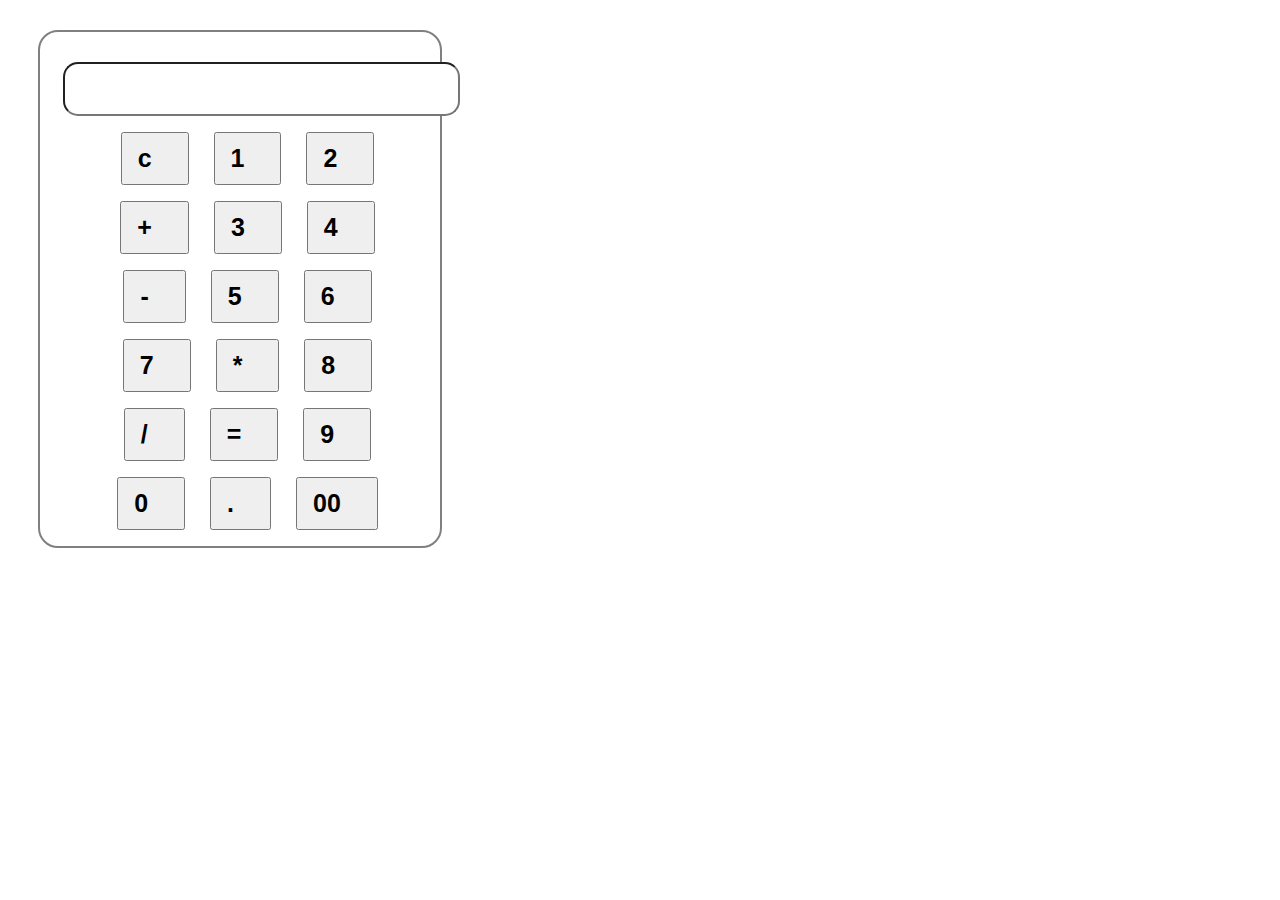
<file: Projects/Calculator/index.html>
<!DOCTYPE html>
<html lang="en">
  <head>
    <meta charset="UTF-8" />
    <meta name="viewport" content="width=device-width, initial-scale=1.0" />
    <link rel="stylesheet" href="style.css" />
    <title>Calculator</title>
  </head>
  <body>
    <div id="calculator">

      <div class="calDisplay">
        <input type="text" id="inputId" readonly>
      </div>


      <div class="calKeys">
        <ul>
          <button onclick="display;
          document.querySelector('#inputId').value = display = '' ;
          ">c</button>
          <button onclick="display;
          document.querySelector('#inputId').value = display += 1;
          ">1</button>
          <button onclick="display;
          document.querySelector('#inputId').value = display += 2;
          ">2</button>
        </ul>
      
      
        <ul>
          <button onclick="display;
          document.querySelector('#inputId').value = display += '+';
          ">+</button>
          <button onclick="display;
          document.querySelector('#inputId').value = display += 3;
          ">3</button>
          <button onclick="display;
          document.querySelector('#inputId').value = display += 4;
          ">4</button>
        </ul>
      
      
        <ul>
          <button onclick="display;
          document.querySelector('#inputId').value = display += '-';
          ">-</button>
          <button onclick="display;
          document.querySelector('#inputId').value = display += 5;
          ">5</button>
          <button onclick="display;
          document.querySelector('#inputId').value = display += 6;
          ">6</button>
        </ul>
      
   
        <ul>
          <button onclick="display;
          document.querySelector('#inputId').value = display += 7;
          ">7</button>
          <button onclick="display;
          document.querySelector('#inputId').value = display += '*';
          ">*</button>
          <button onclick="display;
          document.querySelector('#inputId').value = display += 8;
          ">8</button>
        </ul>
      
      
        <ul>
          <button onclick="display;
          document.querySelector('#inputId').value = display += '/';
          ">/</button>
          <button onclick="display;
          document.querySelector('#inputId').value = display = eval(display);
          ">=</button>
          <button onclick="display;
          document.querySelector('#inputId').value = display += 9;
          ">9</button>
        </ul>
      
     
        <ul>
          <button onclick="display;
          document.querySelector('#inputId').value = display += 0;
          ">0</button>
          <button onclick="display;
          document.querySelector('#inputId').value = display += '.';
          ">.</button>
          <button onclick="display;
          document.querySelector('#inputId').value = display += '00';
          ">00</button>
        </ul>

    </div>

    <script src="index.js"></script>
  </body>
</html>
</file>
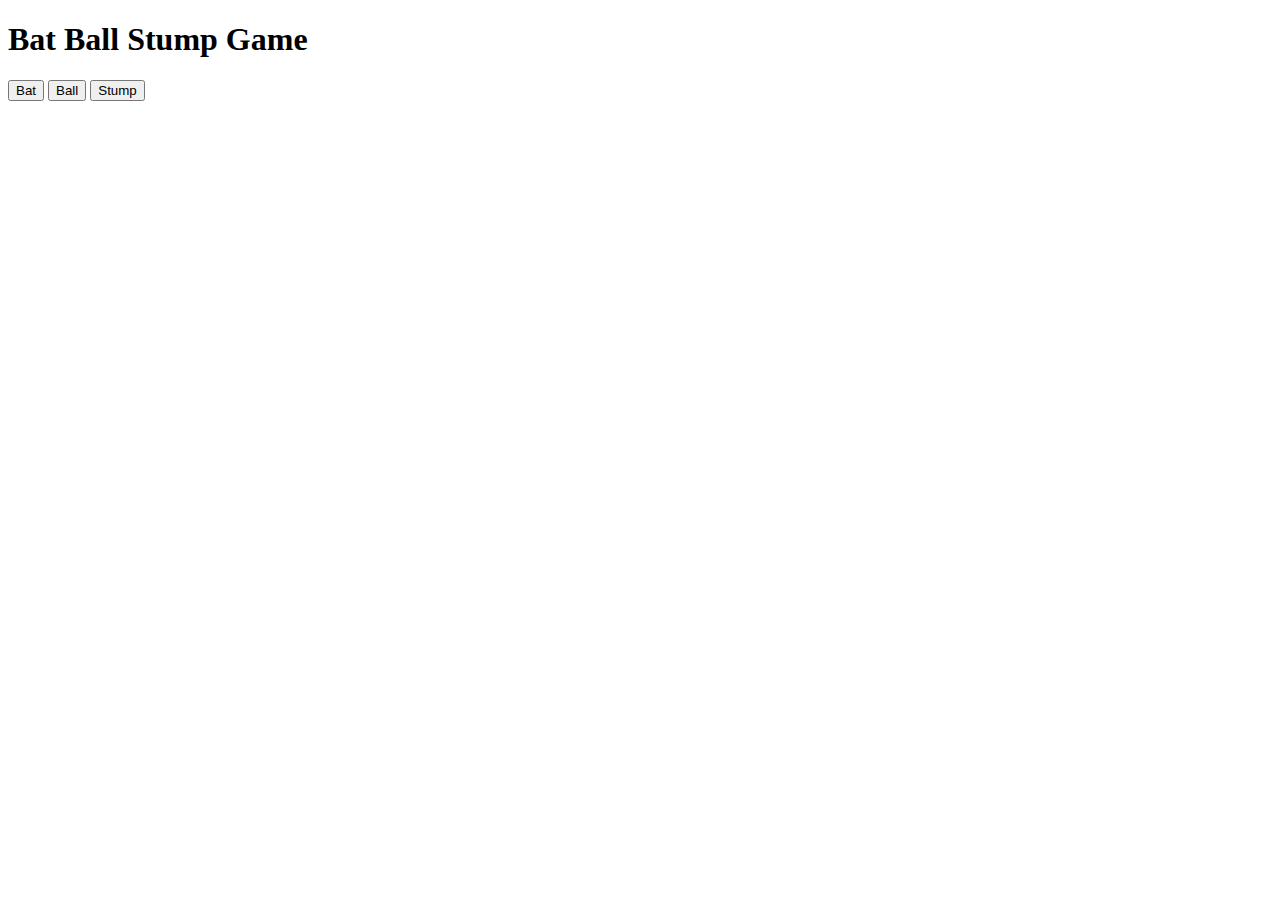
<file: Projects/Cricket Game/index.html>
<!DOCTYPE html>
<html lang="en">
  <head>
    <meta charset="UTF-8" />
    <meta name="viewport" content="width=device-width, initial-scale=1.0" />
    <link rel="stylesheet" href="style.css" />
    <title>Cricket Game</title>
  </head>

  <body>
    <h1>Bat Ball Stump Game</h1>
    <button
      onclick="

          let RandomNumber= Math.random() * 3;
          let computerChoice;
          
          if (RandomNumber>0 && RandomNumber <= 1) {
          computerChoice = 'Bat';
          } else if (RandomNumber>1 && RandomNumber<= 2) {
          computerChoice = 'Ball'        
          }else{
         computerChoice = 'Stumps';             
          }

          let resultMsg;
          if (computerChoice === 'Ball') {
            resultMsg = 'User Won';
          } else if (computerChoice === 'Bat') {
            resultMsg = `It's a Tie`;
          } else if (computerChoice === 'Stumps') {
            resultMsg = 'Computer Have Won';
          }
          alert(`You Have Chosen Bat. Computer choice is ${computerChoice}. ${resultMsg}`)"
    >
      Bat
    </button>

    <button
      onclick="
          let RandomNumber2= Math.random() * 3;
         let  computerChoice2;

          if (RandomNumber2>0 && RandomNumber2 <= 1) {
          computerChoice2 = 'Bat';
          } else if (RandomNumber2>1 && RandomNumber2<= 2) {
          computerChoice2 = 'Ball'
        
          }else{
         computerChoice2 = 'Stumps';
             
          }

          let resultMsg2;
          if (computerChoice2 === 'Ball') {
            resultMsg2 = `It's a Tie`;
          } else if (computerChoice2 === 'Bat') {
            resultMsg2= 'Computer Have Won';
          } else if (computerChoice2 === 'Stumps') {
            resultMsg2 = 'User Won';
          }
            

      
          alert(`You Have Chosen Ball. Computer choice = ${computerChoice2}. ${resultMsg2}`)
          
          
          "
    >
      Ball
    </button>
    <button
      onclick="
         let  RandomNumber1= Math.random() * 3;
          let computerChoice1;

          if (RandomNumber1>0 && RandomNumber1 <= 1) {
          computerChoice1 = 'Bat';
          } else if (RandomNumber1>1 && RandomNumber1<= 2) {
          computerChoice1 = 'Ball'
        
          }else{
         computerChoice1 = 'Stumps';
             
          }

          let resultMsg1;
          if (computerChoice1 === 'Ball') {
            resultMsg1 = 'Computer Have Won';
          } else if (computerChoice1 === 'Bat') {
            resultMsg1 = 'User Won';
          } else if (computerChoice1 === 'Stumps') {
            resultMsg1 = `It's a Tie`;
          }
            

      
          alert(`You Have Chosen Stumps. Computer choice = ${computerChoice1}. ${resultMsg1}`)
          
          
          "
    >
      Stump
    </button>
  </body>
</html>
</file>
<file: Projects/Calculator/style.css>
#calculator {
  border: 2px solid grey;
  border-radius: 20px;
  width: 400px;
  margin: 30px;
}



.calDisplay input {
  padding-right: 5px;
  margin-left: 23px;
  margin-top: 20px;
  padding-bottom: 15px;
  font-size: 30px;
  border-radius: 15px;
  margin-top: 30px;

}

.calKeys ul {
  display: flex;
  justify-content: center;
  flex-wrap: wrap;
}

.calKeys button {
  padding-top: 10px;
  padding-bottom: 10px;
  padding-left: 15px;
  padding-right: 35px;
  margin-right: 25px;
  font-weight: 700;
  cursor: pointer;
  font-size: 25px;
}
</file>
<file: Projects/Cricket Game/style.css>
.cricbtn button {
  cursor: pointer;
}
</file>
